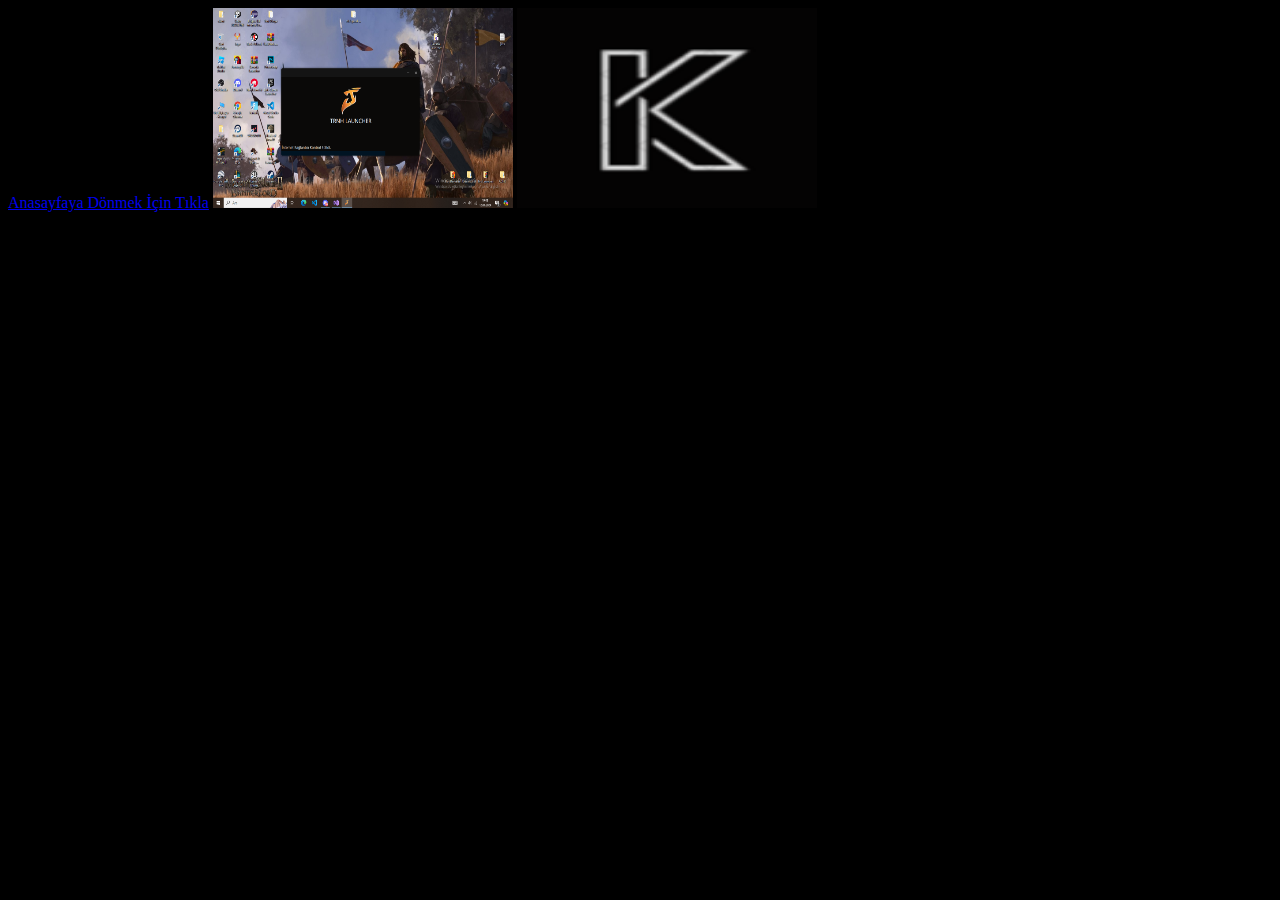
<file: galeri.html>
<!DOCTYPE html>
<html lang="en">
<head>
    <meta charset="UTF-8">
    <meta name="viewport" content="width=device-width, initial-scale=1.0">
    <title>KAİSER GALERİ</title>
</head>
<body>
    
    <a href="index.html">Anasayfaya Dönmek İçin Tıkla</a>
    <img src="Ekran_Goruntusu_651.png" width="300" height="200" alt="istanbul manzara">
    <img src="profil.jpeg.png" width="300" height="200" alt="istanbul manzara">
</body>
<style>
    body{
        background-color: rgb(0, 0, 0);
    }
</style>
</html>
</file>
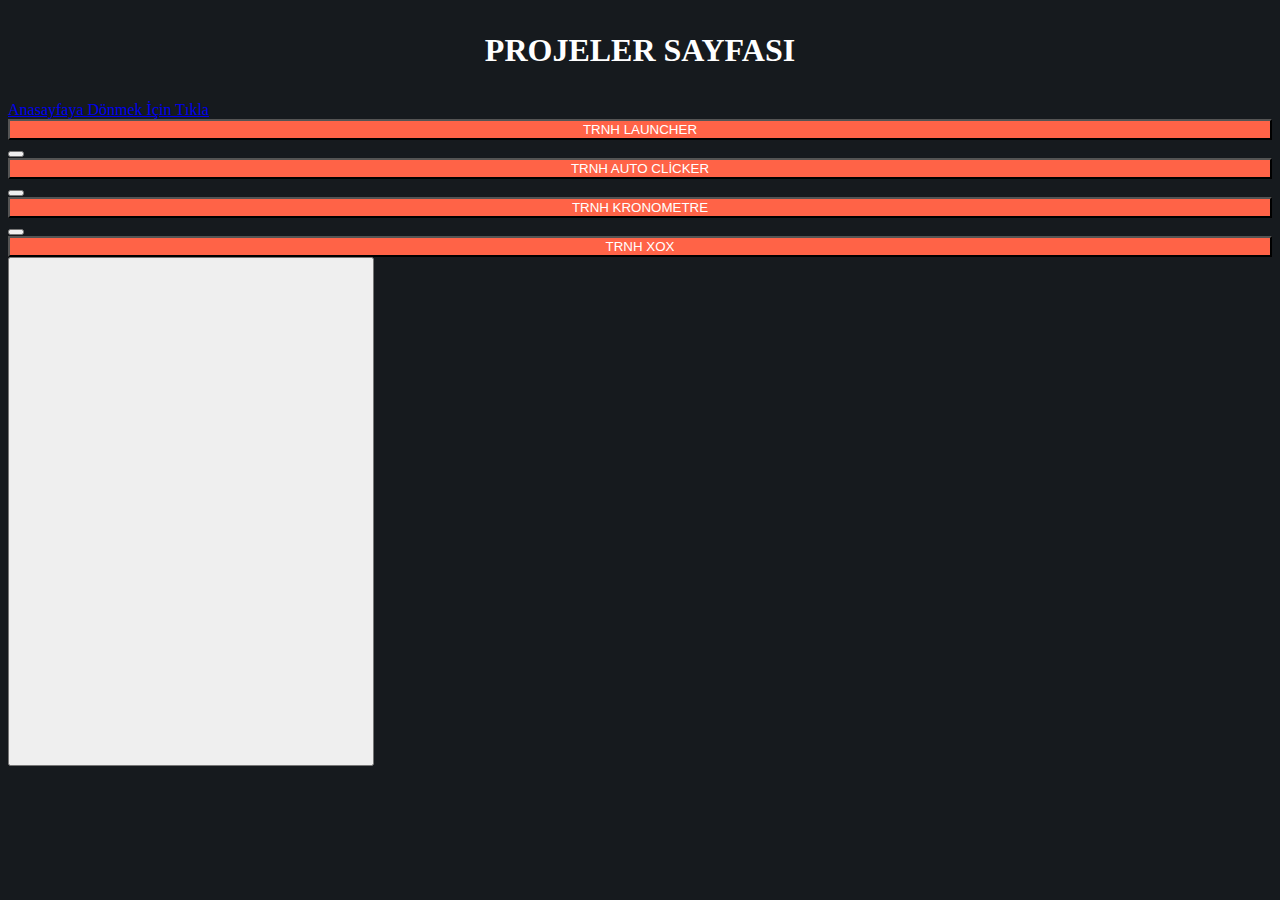
<file: projeler.html>
<!DOCTYPE html>
<html lang="en">
<head>
    <meta charset="UTF-8">
    <meta name="viewport" content="width=device-width, initial-scale=1.0">
    <title>Kaiser Projeler</title>
</head>
<body>
     <h1><center><p style="color:#ffffff";>PROJELER SAYFASI</p></center></h1>
     <a href="index.html">Anasayfaya Dönmek İçin Tıkla</a>
    
      <style>
       body{
        background-color: #161a1e;
       }
      </style>
      <a href="trnh.html" >
        <button  style="background-color:tomato;color:white;width:100%;">TRNH LAUNCHER <button>
         </a>
         <a href="#" >
            <button  style="background-color:tomato;color:white;width:100%;">TRNH AUTO CLİCKER <button>
             </a>
             <a href="#" >
                <button  style="background-color:tomato;color:white;width:100%;">TRNH KRONOMETRE <button>
                 </a>
                 <a href="#" >
                    <button  style="background-color:tomato;color:white;width:100%;">TRNH XOX <button>
                     </a>
                     <iframe src="https://discord.com/widget?id=1177584745836724234&theme=dark" width="350" height="500" allowtransparency="true" frameborder="0" sandbox="allow-popups allow-popups-to-escape-sandbox allow-same-origin allow-scripts"></iframe>
</body>
</html>
</file>
